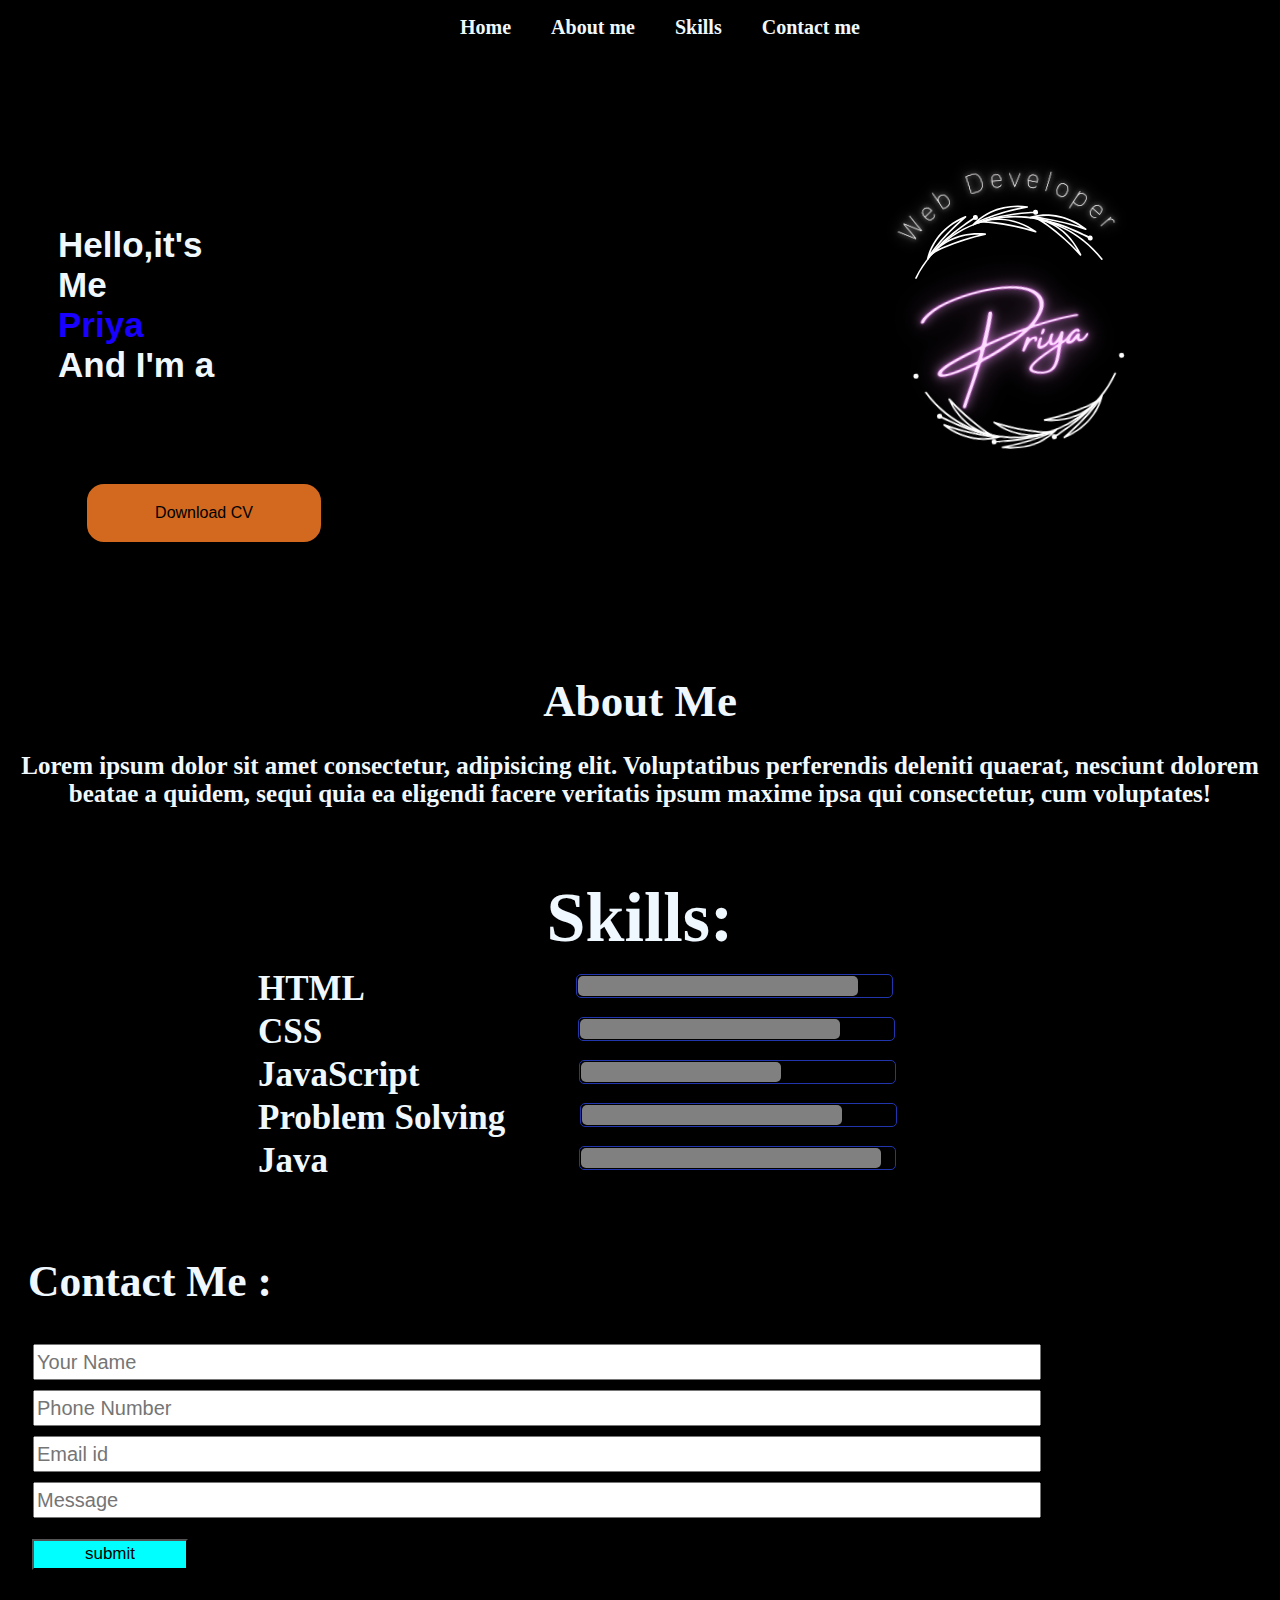
<file: Task 2/index.html>
<!DOCTYPE html>
<html lang="en">
<head>
    <meta charset="UTF-8">
    <meta name="viewport" content="width=device-width, initial-scale=1.0">
    <link rel="stylesheet" href="style.css">
    <title>Document</title>
</head>
<body>    
    <header>
        <nav class="navbar">
            <ul> 
                <li><a href="#home">Home</a></li>
                <li><a href="#about">About me</a></li>
                <li><a href="#skills">Skills</a></li>
                <li><a href="#contact">Contact me</a></li>
            </ul>
        </nav>
    </header>
    <div class="hero">
        <div id="home">
            <p>
                Hello,it's Me<br>
                <span>Priya</span><br>
                And I'm a <br><div id="text"></div>
            </p>
            <script>
                document.addEventListener('DOMContentLoaded', function() {
                    var textContainer = document.getElementById('text');
                    var textArray = ["frontend developer","backend developer", "programmer"];
                    var index = 0;
        
                    function changeText() {
                        var text = textArray[index];
                        typeWriter(text, 0);
                        index = (index + 1) % textArray.length;
                    }
        
                    function typeWriter(text, i) {
                        if (i < text.length) {
                            textContainer.textContent = text.substring(0, i + 1);
                            setTimeout(function() {
                                typeWriter(text, i + 1);
                            }, 100);
                        }
                    }      
                    setInterval(changeText, 4000); // Change text every 4 seconds
                });
            </script>
                <img src="Priya The Coder.png" alt="image">
        </div>
    </div>
    <div class="downloadCV">
        <button>
            Download CV
        </button>
    </div>
    <div class="about" id="about">
        <h1>About Me</h>
            <p>
                Lorem ipsum dolor sit amet consectetur, adipisicing elit. Voluptatibus perferendis deleniti quaerat, nesciunt dolorem beatae a quidem, sequi quia ea eligendi facere veritatis ipsum maxime ipsa qui consectetur, cum voluptates!
            </p>
    </div>
    <div class="skills" id="skills"> 
        <h1>
            Skills:
        </h1>
        <ul>
            <li>HTML<span class="skill" id="skill1"><span class="border"><span class="percentage" id="percentage1"></span></span></li></span>
            <li>CSS<span class="skill" id="skill2"><span class="border"><span class="percentage" id="percentage2"></span></span></li></span>
            <li>JavaScript<span class="skill" id="skill3"><span class="border"><span class="percentage" id="percentage3"></span></span></li></span>
            <li>Problem Solving<span class="skill" id="skill4"><span class="border"><span class="percentage" id="percentage4"></span></span></li></span>
            <li>Java<span class="skill" id="skill5"><span class="border"><span class="percentage" id="percentage5"></span></span></li></span>
        </ul>
    </div>
    <div class="contact"id="contact"> 
        <h2> 
            Contact Me :
        </h2>
        <form>
            <input type="text" name="" id="" placeholder="Your Name" ><br>
            <input type="text" name="" id="" placeholder="Phone Number" ><br>
            <input type="text" name="" id="" placeholder="Email id" ><br>
            <input type="text" name="" id="" placeholder="Message" ><br>
            <input type="submit" id="submit" value="submit">
        </form>
    </div>
</body>
</html>
</file>
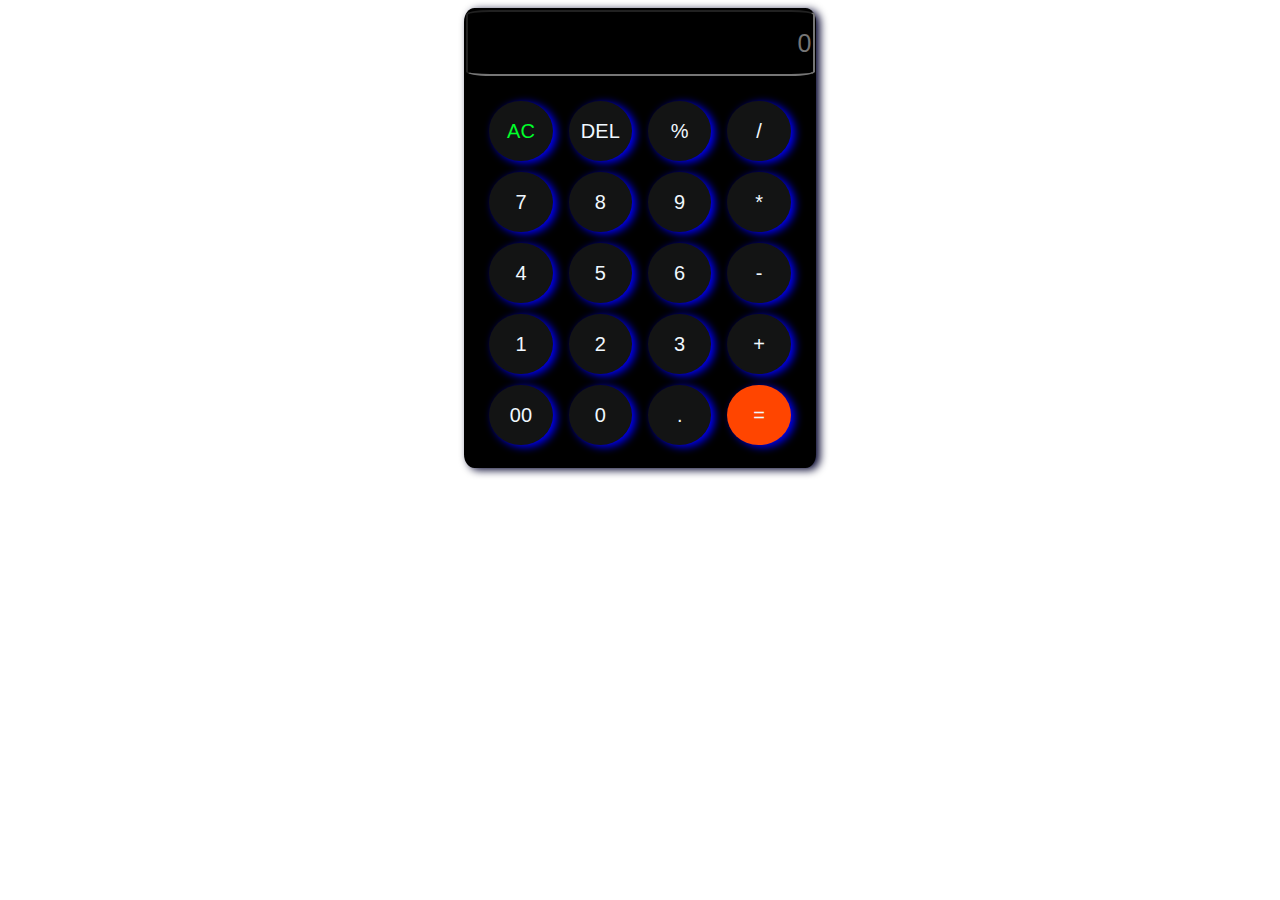
<file: Task 3/index.html>
<!DOCTYPE html>
<html lang="en">
<head>
    <meta charset="UTF-8">
    <meta name="viewport" content="width=device-width, initial-scale=1.0">
    <link rel="stylesheet" href="style.css">
    <script src="script.js"></script>
    <title>Document</title>
</head>
<body>
    <div id="calculatorBody">
        <div id="screen">
            <input type="text" name="" id="input" placeholder="0">
        </div>
        <div id="row0">
            <button type="button" class="button" id="ACBtn">AC</button>
            <button type="button" class="button">DEL</button>
            <button type="button" class="button">%</button>
            <button type="button" class="button">/</button>
        </div>
        <div id="row1">
            <button type="button" class="button">7</button>
            <button type="button" class="button">8</button>
            <button type="button" class="button">9</button>
            <button type="button" class="button">*</button>
        </div>
        <div id="row2">
            <button type="button" class="button">4</button>
            <button type="button" class="button">5</button>
            <button type="button" class="button">6</button>
            <button type="button" class="button">-</button>
        </div>
        <div id="row3">
            <button type="button" class="button">1</button>
            <button type="button" class="button">2</button>
            <button type="button" class="button">3</button>
            <button type="button" class="button">+</button>
        </div>
        <div id="row4">
            <button type="button" class="button">00</button>
            <button type="button" class="button">0</button>
            <button type="button" class="button">.</button>
            <button type="button" class="button" id="equalBtn">=</button>
        </div>
    </div>
</body>
</html>
</file>
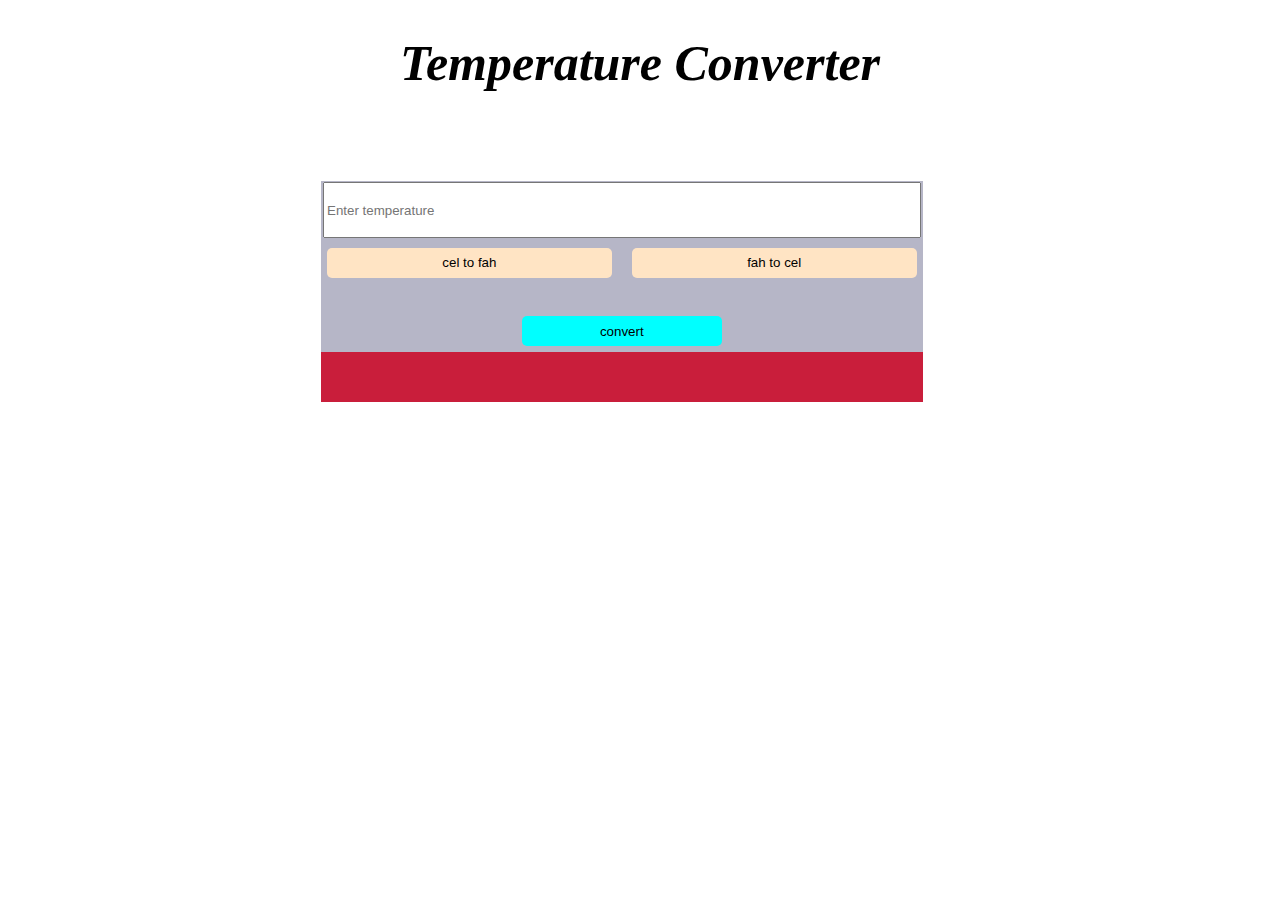
<file: Temp Converter/index.html>
<!DOCTYPE html>
<html lang="en">
<head>
    <meta charset="UTF-8">
    <meta name="viewport" content="width=device-width, initial-scale=1.0">
    <link rel="stylesheet" href="style.css">
    <title>Document</title>
</head>
<body>
    <h1>Temperature Converter</h1>
    <div class="main">
        <div class="input">
            <input type="number" name="" id="temperature" placeholder="Enter temperature">
        </div>
        
        <div class="options">
            <button onclick="celToFah()">
                cel to fah
            </button>
            <button onclick="fahToCel()">
                fah to cel
            </button>
        </div>
        <div class="btn">
            <button class="button" onclick="convert()">convert</button>
        </div>
        <div class="result" id="out" >
           
        </div>
    </div>
    <script src="script.js"></script>
</body>
</html>
</file>
<file: Task 2/style.css>
body{
    font-family: 'Poppins','sans-serif';
    background-color: black;
    font-weight: 550;
    color: aliceblue;
}
.header {
    margin: 10%;
}
.navbar ul span{
    position: absolute;
    left: 20px;
}
.navbar{
    background-color: rgb(0, 0, 0);
    border-radius: 30px;
    text-align: center;
}
.navbar ul{
    overflow: auto;
    color: aliceblue;
    text-align: center;
}
.navbar li{
    display: inline;
    list-style: none;
    margin: 10px 15px;
}
.navbar a{
    font-size: 20px;
    padding: 3px 3px;
    text-decoration: none;
    color: aliceblue;
}
.navbar a:hover{
    color: red;
}
#home {
    display: flex;
    align-items: center; /* Vertically align content */
    font-size: 25px;
    font-weight: 700;
    font-family: 'Gill Sans', 'Gill Sans MT', Calibri, 'Trebuchet MS', sans-serif;
    color: aliceblue;
}
#home span{
    color: rgb(25, 0, 255);
} 
#home p {
    font-size: 35px;
    margin-left: 50px;
    text-align: left; /* Remove default paragraph margin */
}

img{
    width: 40%;
    float: right;
    padding-left: 200px;
}
@media (max-width: 768px) {
    /* Mobile layout - image below paragraph */
    img {
        float: none;
        display: block;
        margin: 0 auto;
        padding: 0;
        width: 80%;
    }
    #home{
        display: grid;
    }
    #home p{
        position: relative;
        top: 95px;
        font-size: 35px;
        padding: 0%;
        margin-left: 20px;
    }
    #text{ 
        overflow: hidden;
        white-space: nowrap;
        border-right: 2px solid #333;
        font-size: 24px;
        padding-right: 8px;
        width: 250px;
        animation: typing 3s steps(30) ;
        position: relative;
        top: 65px;
        left: -150px;
        color: blue;
    }
    
    .downloadCV button{
        position: absolute;
        top: 5em;
        left: 10px;
        font-size: 15px;
    }
    form input[type="text" ] {
        width: 300px;
        height: 30px;
        margin: 7px;
        margin-left: 0px;
        font-size: 20px;
        position: relative;
        top: -180px;
    }
    form #submit{
        margin-left: 70px;
        position: relative;
        top: -180px;
    }
    #skills.skills{
        position: relative;
        top: 22px;
    }
    .skills li{
        position: relative;
        left: -234px;
    }
    .skills #skill1.skill{
        position: relative;
        left: 0px;
    }
    .skills #skill2.skill{
        position: relative;
        left: 0px;
    }
    .skills #skill3.skill{
        position: relative;
        left: 0px;
    }
    .skills #skill4.skill{
        position: relative;
        left: 0px;
    }
    .skills #skill5.skill{
        position: relative;
        left: 0px;
    }
    #contact.contact{
        position: relative;
        top: 150px;
    }
}
.downloadCV{
    position: relative;
    top: -50px;
    left: 60px;
    font-size: 15px;
}
button{
    background-color: chocolate;
    width: 15em;
    height: 4em;
    font-size: 16px;
    border: solid black;
    margin-left: 1em;
    border-radius: 20px;
    margin-top:-37px ;
}
.skills{
    position: relative;
    top: 50px;
    text-align: center;
    font-size: 35px;
    padding: 1em;
}
.skills li{    
    text-align: left;
    list-style: none;
    margin-left: 0px;
}
.skills ul{
    position: relative;
    top: -76px;
    left: 5em;
}
.contact{
    position: relative;
    top: -1px;
    text-align: left;
    font-size: 29px;
    margin-left: 20px;
}
input[type="text" ] {
   width: 1000px;
   height: 30px;
   margin: 5px;
   font-size: 20px;
   position: relative;
   top: -160px;
}
#submit{
    background-color: aqua;
    width: 156px;
    margin-left: 4px;
    height: 31px;
    text-align: center;
    font-size: 17px;
    position: relative;
    top: -150px;
}
.percentage{
    border-radius: 5px;
    margin-bottom: 13px;
    display: inline-block;
    border: solid rgb(77, 10, 233);
    border-width: 0px;
    background-color: grey;
    
    position: relative;
    top: 1px;
    right: -1px;
}
.border{
    border-radius: 5px;
    position: relative;
    top: 8px;
    border: solid #2136ad;
    display: inline-block;
    width: 9em;
    height: 22px;
    border-width: thin;
}
#skill1{
    position: relative;
    left: 211px;
}
#skill2{
    position: relative;
    left: 16rem;
}
#skill3{
    position: relative;
    left: 10rem;
}
#skill4{
    position: relative;
    left: 75px;
}
#skill5{
    position: relative;
    left: 251px;
}
#percentage1{
    padding: 10px 4em;
}
#percentage2{
    padding: 10px 130px;
}
#percentage3{
    padding: 10px 100px;
}
#percentage4{
    padding: 10px 130px;
}
#percentage5{
    padding: 10px 150px;
}
.skills{
    background-color: rgba(0, 0, 0, 0.747);
    height: 15em;
}
h1{
    position: relative;
    top: -37px;
}
h1:hover{
    animation-name: animation1;
    animation-duration: 3s;
}
@keyframes animation1 {
    0%{color: #2136ad;}
    25%{color: #ad216e;}
    50%{color: #6cad21;}
    100%{color: #ff0000;}
}
button:hover{
    background-color: #ad216e;
    color: wheat;
}
h2{
    position: relative;
    top: -157px;
}
#text{ 
    overflow: hidden;
    white-space: nowrap;
    border-right: 2px solid #333;
    font-size: 35px;
    padding-right: 8px;
    width: 350px;
    animation: typing 3s steps(30) ;
    position: relative;
    top: 60px;
    left: 0px;
    color: blue;
}

@keyframes typing {
    from, to {
        width: 0;
    }
    50% {
        width: 100%;
    }
}
.about h1{
    position: relative;
    top: 50px;
    text-align: center;
    margin-bottom: 5px;
    font-size: 45px;
}
.about P{
    font-size: 25px;
}
</file>
<file: Task 3/style.css>
body{
    display: flex;
    justify-content: center;
    align-items: center;
    text-align: center;
}
#calculatorBody{
    background-color: black;
    width: 22em;
    height: 460px;
    border-radius: 3%;
    box-shadow: 4px 2px 9px rgb(2, 2, 43);
}
input{
    width: 97%;
    margin: 2px;
    height: 60px;
    background-color: transparent;
    border-radius: 7%;
    margin-bottom: 20px;
    font-size: 25px;
    color: aliceblue;
}
input[type="text"]{
    text-align: right;
}
button{
    border: none;
    width: 18%;
    height: 60px;
    margin: 6px;
    margin-top: 5px;
    border-radius: 50%;
    background-color: rgb(19, 20, 20);
    cursor: pointer;
    color: aliceblue;
    font-size: 20px;
    box-shadow: 4px 2px 9px blue;
}
#ACBtn{
    color: rgb(0, 255, 42);
}
#equalBtn{
    background-color: orangered;
}
</file>
<file: Temp Converter/style.css>
body{
}
h1{
    text-align: center;
    font-size: 50px;
    font-family: Cambria, Cochin, Georgia, Times, 'Times New Roman', serif;
    font-style: oblique;
}
.main{
    position: absolute;
    top: 20%;
    left: 25%;
    width: 47%;
    background-color: rgb(182, 182, 199);
    height: 11em;
    margin: 1px;
    color: rgb(87, 156, 216);
}
input{
    width: 100%;
    height: 20px;
}
input[type="number" i] {
    width: 98%;
    height: 50px;
    margin: 1px;
    position: relative;
    left: 1px;
    color: blue;
}
.options{
    background-color: transparent;
    display: flex;
    align-items: center;
    height: 20%;
    gap: 8px;
    justify-content: center;
    margin-top: 1%;
}
button{
    width: 50%;
    height: 30px;
    margin: 1%;
    border-radius: 5px;
    border: none;
    background-color: bisque;
}
button:hover{
    background-color: aliceblue;
    cursor: pointer;
}
.button{
    background-color: aqua;
    width: 200px;
}
.btn{
    margin-top: 5%;
    width: 100%;
    display: flex;
    justify-content: center;
}
.button:hover{
    background-color: rgb(114, 99, 207);
}
@media  screen and (max-width:768px) {
    h1{
        font-size: 25px;
    }
    .main{
        width: 100%;
        position: relative;
        top: -5px;
        left: 0;
    }
}
.result{
    background-color: rgb(201, 30, 59);
    width: 100%;
    height: 50px;
    color: aliceblue;
    text-align: center;
    display: flex;
    justify-content: center;
    align-items: center;
    font-size: larger;
}
</file>
